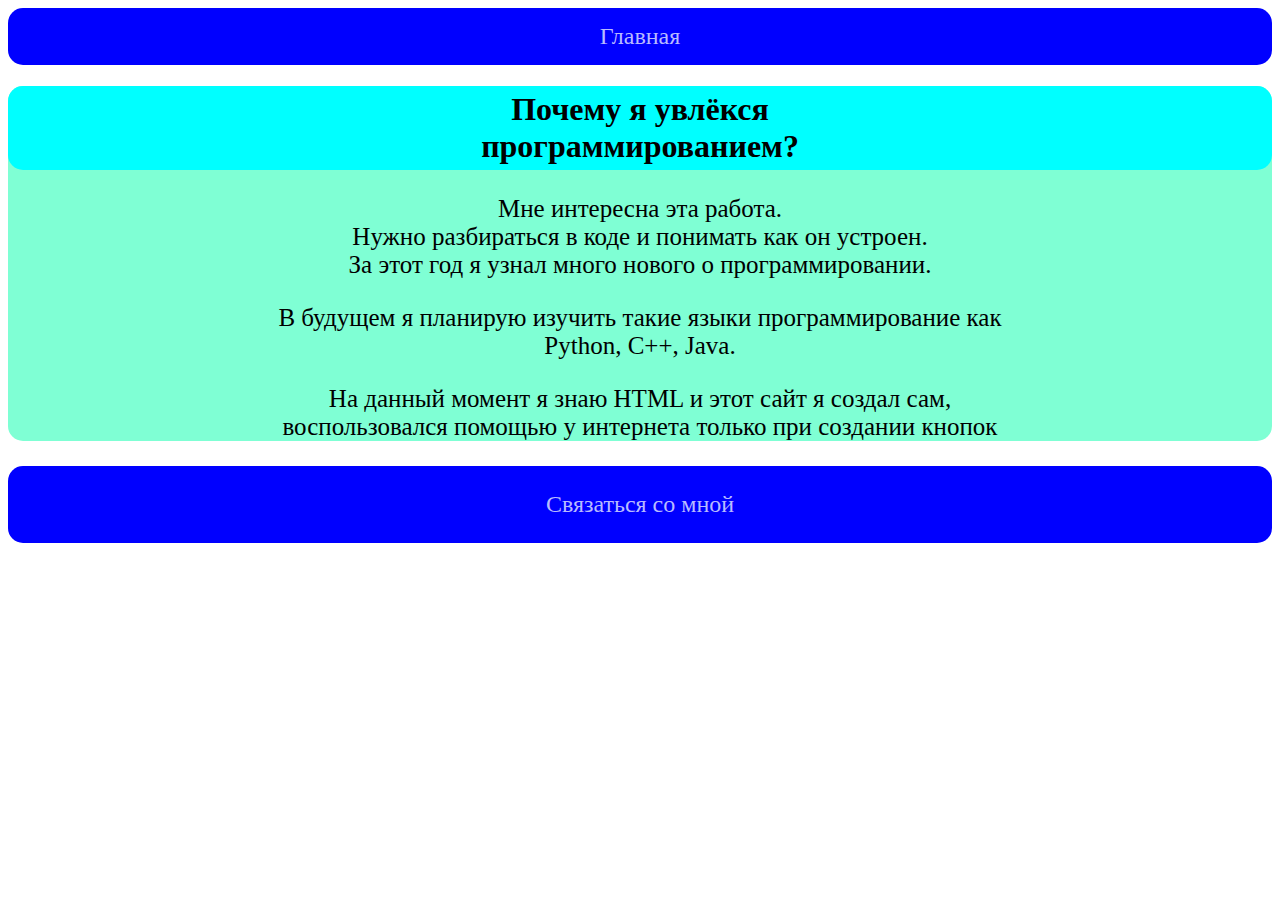
<file: IT.html>
<html>
  <head>
		<title>Pochemy-IT</title>
		<link rel="stylesheet" href="style.css">
  </head>
  <body>
    <header>
    <a class="link-haeder" href="index.html">Главная</a>
  </header>
    <main>
      <h1>Почему я увлёкся<br>программированием?</h1>
      <p>Мне интересна эта работа.<br>Нужно разбираться в коде и понимать как он устроен.<br>За этот год я узнал много нового о программировании.</p>
      <p>В будущем я планирую изучить такие языки программирование как<br>Python, C++, Java.</p>
      <p>На данный момент я знаю HTML и этот сайт я создал сам,<br>воспользовался помощью у интернета только при создании кнопок</p>
    </main>
    <footer>
	<a class="link_footer" href="">Связаться со мной</a>
	  </footer>
  </body>
</html>
</file>
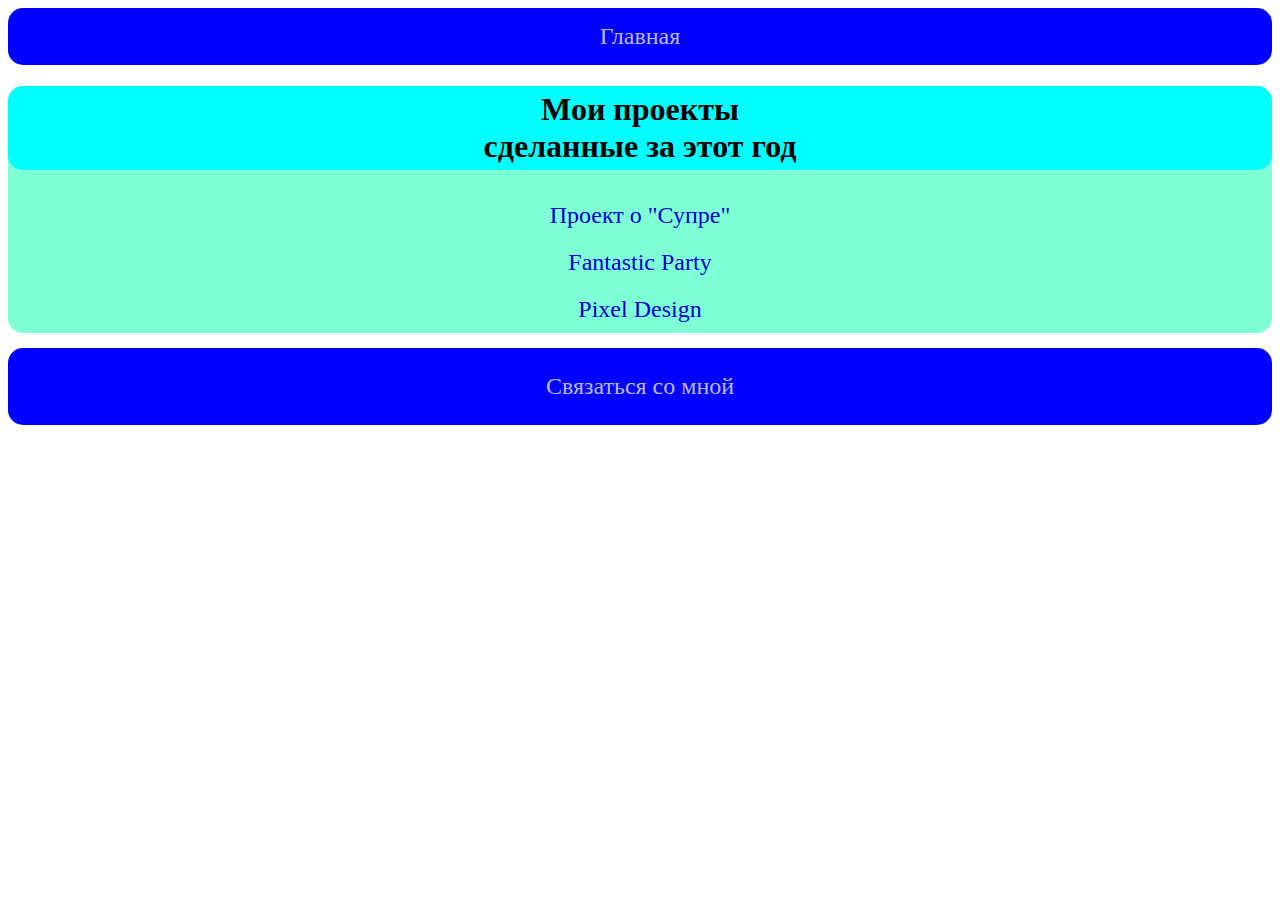
<file: zagod.html>
<html>
  <head>
		<title>Za-God</title>
		<link rel="stylesheet" href="style.css">
  </head>
  <body>
  <header>
    <a class="link-haeder" href="index.html">Главная</a>
  </header>
  <main>
    <h1>Мои проекты<br>сделанные за этот год</h1>
    <a class="link-main" href="https://artee12664.github.io/supra/">Проект о "Супре"</a>
    <a class="link-main" href="https://artee12664.github.io/Fantastic-Party/">Fantastic Party</a>
    <a class="link-main" href="https://artee12664.github.io/Pixel-Design/">Pixel Design</a>
</main>
  <footer>
	  <a class="link_footer" href="">Связаться со мной</a>
	</footer>
  </body>
</html>
</file>
<file: style.css>
body {
    font-family: cursive;
}

.logo_alg {
    border-radius: 15px;
    margin: 0 auto;
    display: flex;
    padding-bottom: 5px;
}

h1 {
    text-align: center;
    background-color: aqua;
    border-radius: 15px;
    padding: 5px 10px 5px 10px;
}

main {
    background-color: aquamarine;
    border-radius: 15px;
    margin-bottom: 15px;
}

ul {
    font-size: 100%;
}

header {
    background-color: blue;
    border-radius: 15px;
    padding: 15px 20px 15px 20px;
}

.link-haeder {
    font-size: 24px;
    color: #b8baff;
    text-decoration: none;
    transition: all 0.3s ease;
    display: flex;
    justify-content: center;
    
}

.link-haeder:hover {
    color: #ffb8d6;
    transform: scale(1.2);
}

footer {
    background-color: blue;
    border-radius: 15px;
    padding: 15px 20px 15px 20px;
}

.link_footer {
    text-decoration: none;
    border-radius: 7px;
    padding: 10px 15px 10px 15px;
    color: black;
}

.nav {
    background-color: rgb(161, 161, 161);
    padding: 10px 15px 10px 15px;
    border-radius: 15px;
    display: flex;
    justify-content: center;
    margin: 10px 0px 10px 0px;
}

.nav_main {
    text-decoration: none;
    padding: 0px 20px 0px 20px;
    color: black;
    transition: all 0.3s ease;
    
}

.nav_main:hover {
    color: #ffeab8;
    transform: scale(1.2);
}

nav {
    display: flex;
    justify-content: center;
}

.link_footer {
    font-size: 24px;
    color: #b8baff;
    text-decoration: none;
    transition: all 0.3s ease;
    display: flex;
    justify-content: center;
    
}

.link_footer:hover {
    color: #ffb8d6;
    transform: scale(1.2);
}

.su-27 {
  width: 600px;
  border-radius: 10px;
  height: 375px;
  margin: 5px 0px 10px 0px;
}

.t90 {
  width: 600px;
  margin: 5px 0px 10px 0px;
  border-radius: 10px;
}

.obomne {
  display: flex;
  justify-content: center;
  gap: 30px;
}

.link-main {
    font-size: 24px;
    color: #0000CD;
    text-decoration: none;
    transition: all 0.3s ease;
    display: flex;
    justify-content: center;
    padding: 10px 0px 10px 0px

}

.link-main:hover{
  color: #000080;
  transform: scale(1.2);
}

p {
  text-align:center;
  font-size:25px;
}
</file>
